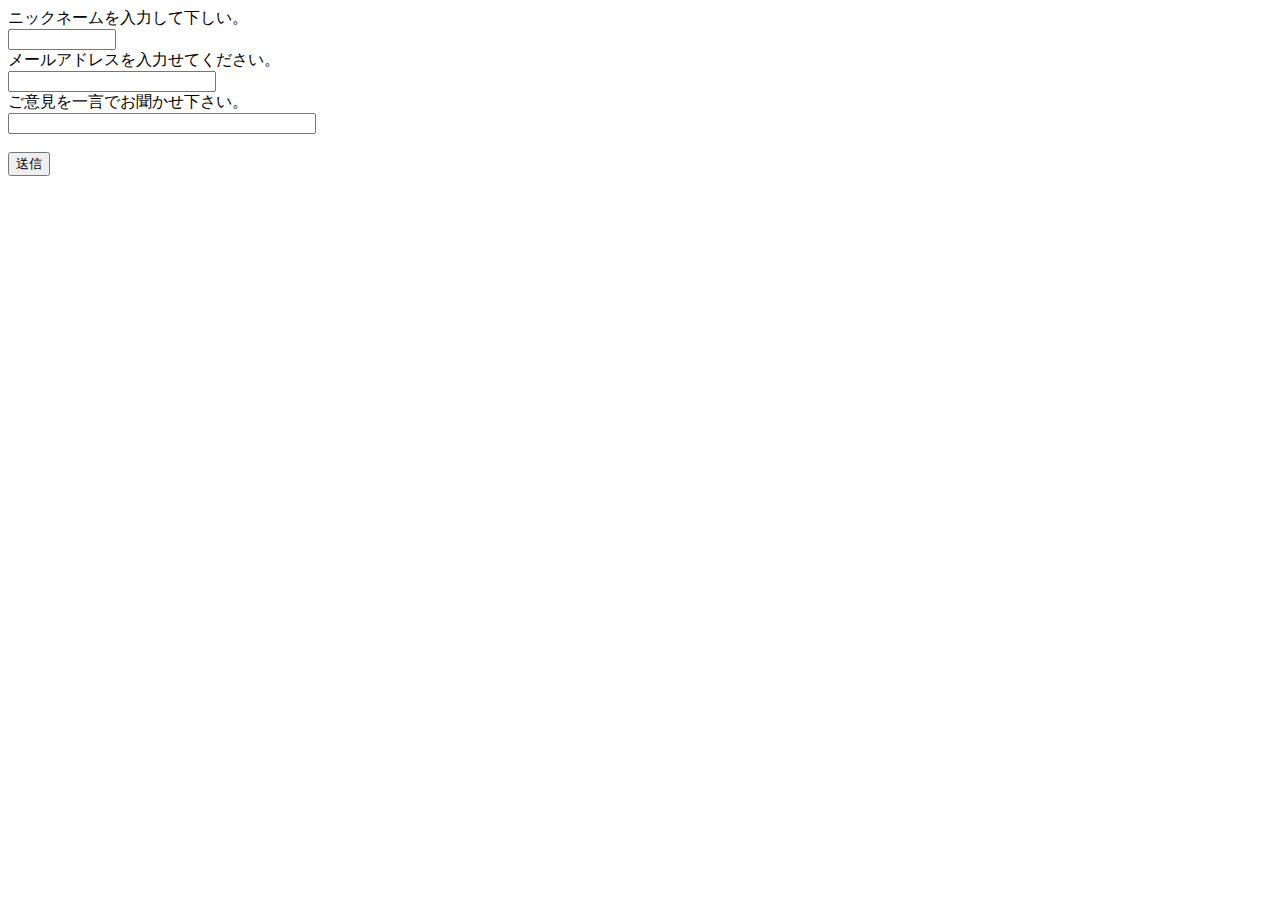
<file: index.html>
<!DOCTYPE HTML PUBLIC " -//W3C//DTD HTML 4.01 Transitional//EN">
<html>
    <herd>
    	<meta http-equiv="Content-Type"content="text/html;charset=UTF-8">
    </herd><title>PHP基礎</title>
    <body>
    <!-- /POST送信でデータを次のページ(今回の場合はaction="check.php")に送る -->
        <form method="post" action="check.php">
        ニックネームを入力して下しい。 <br />
        <input name="nickname" type="text" style="width:100px"><br />
        メールアドレスを入力せてください。<br/>
        <input name="email"type="text"style="width:200px"><br/>
        ご意見を一言でお聞かせ下さい。<br/>
        <input name="goiken"type="text"style="width:300px"><br/>
        <br/>
        <input type="submit"value="送信">
        </form>

    </body>
</html>
</file>
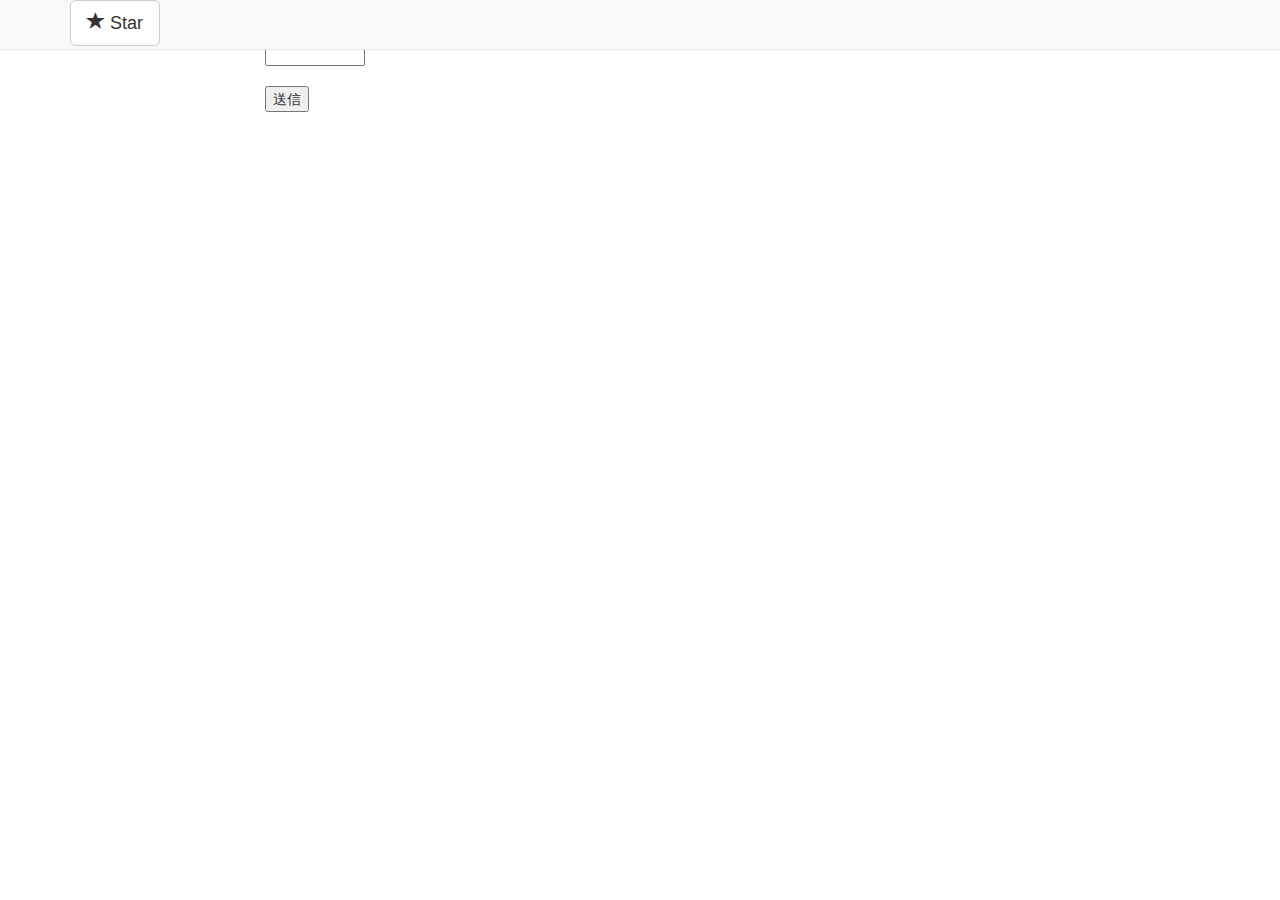
<file: index2.html>
<!doctype <!DOCTYPE html>
<html lang="en">
<head>
<meta charset="utf-8">
<meta http-equiv="X-UA-Compatible" content="IE=edge">	
<meta name="viewport" content="width=device-width,initial-scale=1.0">
<meta name="descripthin"content
<meta name="author" content="">
<title>bootstrap練習</title>
 <!-- Bootstrap core CSS -->
<link href="assets/css/bootstrap.css" rel="stylesheet">
<link href="assets/css/main.css" rel="stylesheet">
</head>

<body>
<!--Fixed navbar -->
<div class="navbar navbar-default navbar-fixed-top">
<div class="container" >

<button type="button" class="btn btn-default btn-lg">
<span class="glyphicon glyphicon-star" aria-hidden="true"></span> Star
</button>
</div>
</div>
<div id="hello" class="takuya">	    <div class="container">  	<div class="row">
<div class="col-lg-8 col-lg-offset-2 centered">
	    			<!-- <h1> bootstrap練習　</h1>
	    			<h2>free bootstrtrap </h2> -->
<form method="post" action="check2.php">
        ニックネームを入力して下しい。 <br />
<input name="nickname" type="text" style="width:100px;"><br />
<br/>
<input type="submit"value="送信">
</form>
</div><!-- /col-lg-8 -->
</div><!-- /row -->
</div> <!-- /container -->
</div><!-- /hello -->

</body>
</html>
</file>
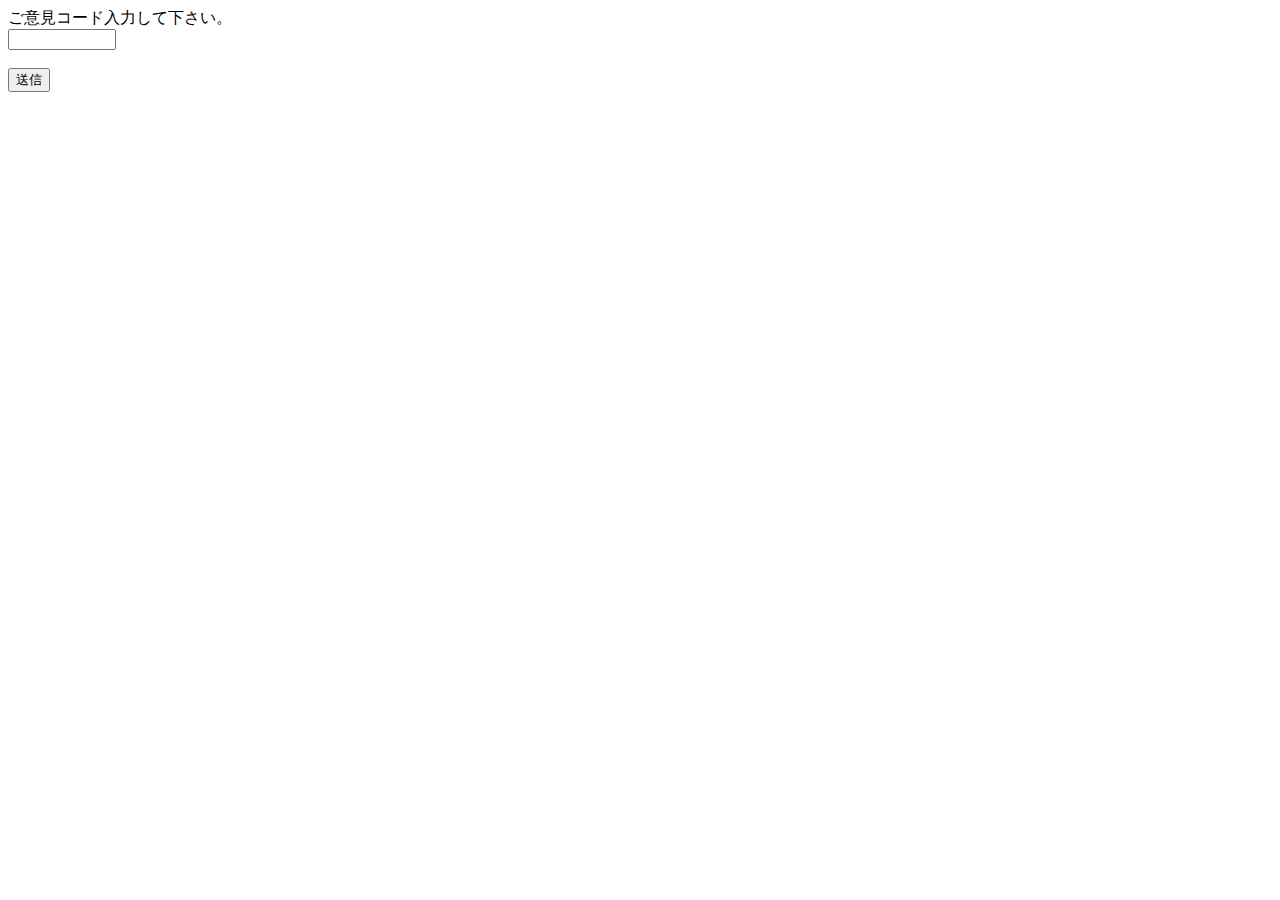
<file: kensaku.html>
<!DOCTYPE HTML PUBLIC " -//W3C//DTD HTML 4.01 Transitional//EN">
<html>
    <head>
        <meta http-equiv="Content-Type"content="text/html;charset=UTF-8">
        <title>PHP基礎</title>
    </head>
    <body>
    <form method="post"action="kensaku.php">
    ご意見コード入力して下さい。 <br/>
    <input name="code"type="test"style="width:100px"><br/>
    <br/>
    <input type="submit" value="送信">
    </form>
    </body>
</html>
</file>
<file: assets/css/main.css>
body {
  margin-top: 20px;
}

.content-margin-top {
  margin-top: 80px;
}

.strong-title {
  font-size: 30px;
  font-weight: 800;
}
</file>
